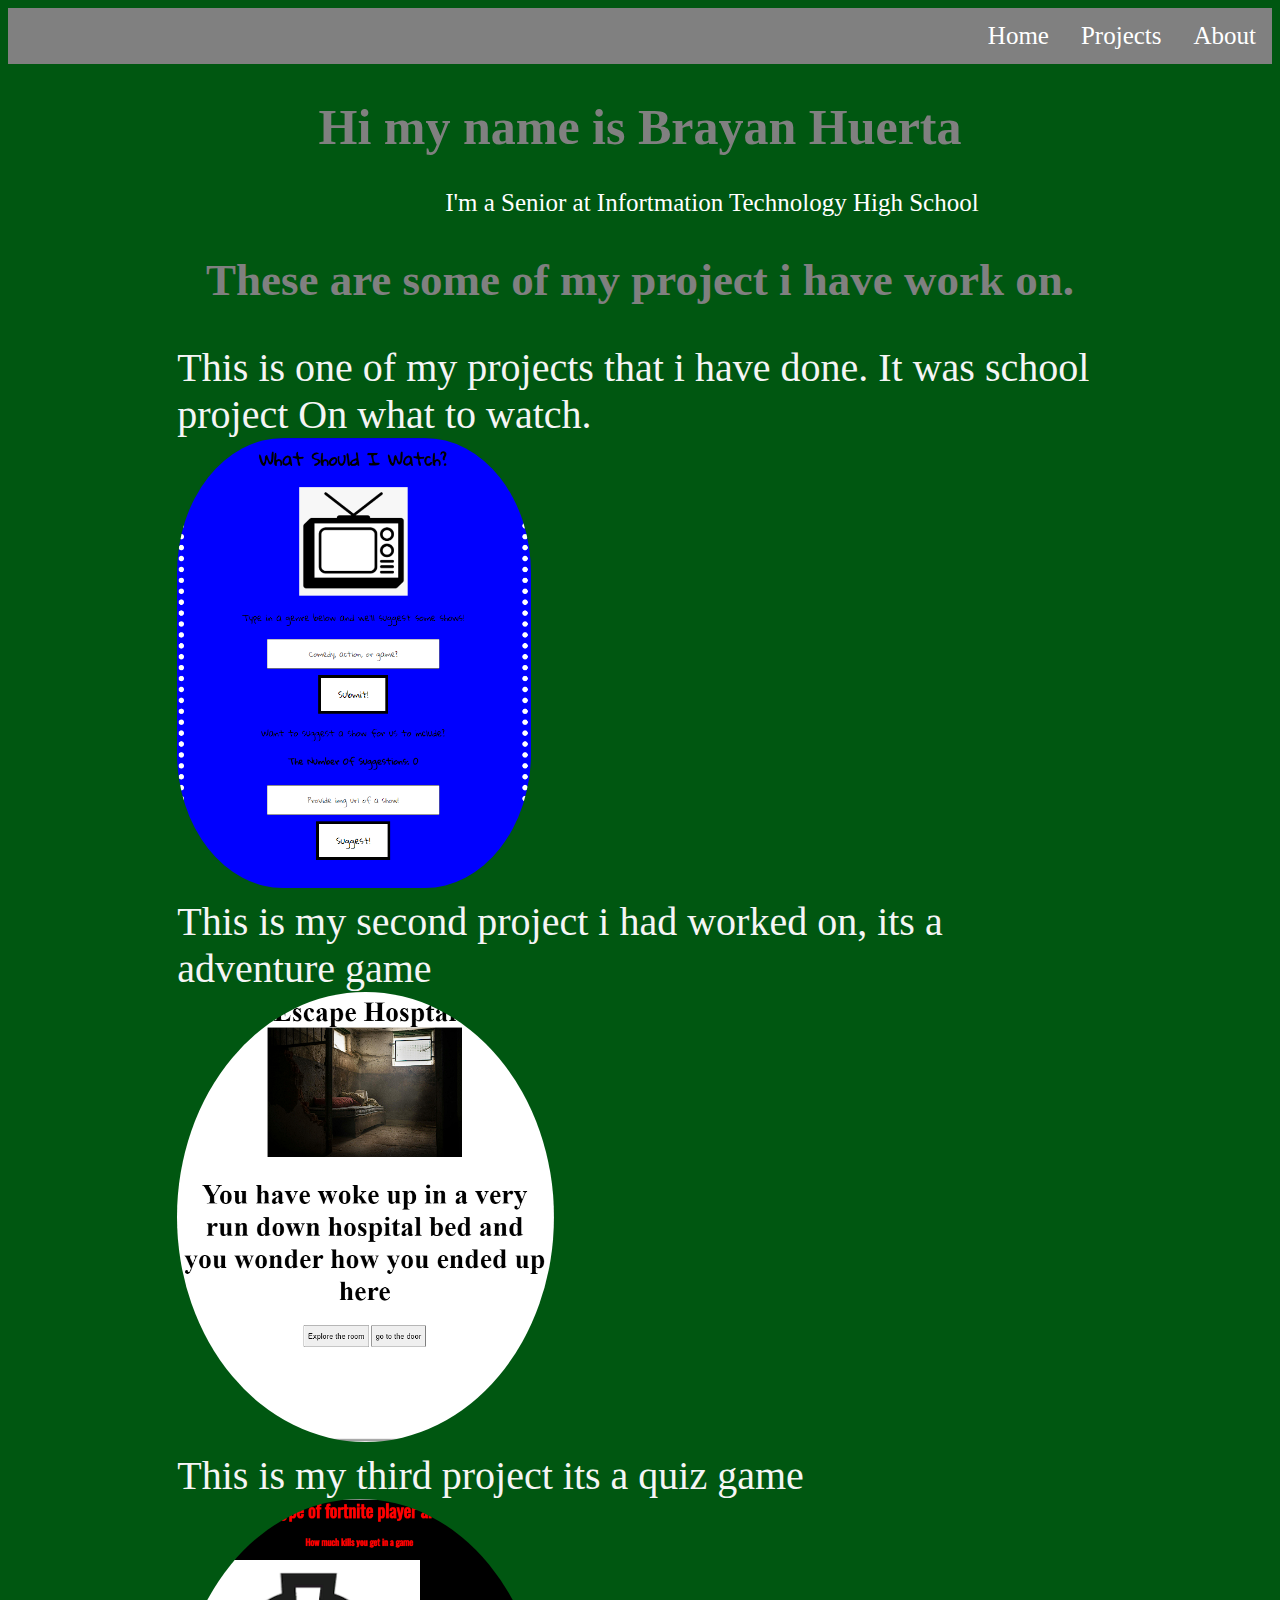
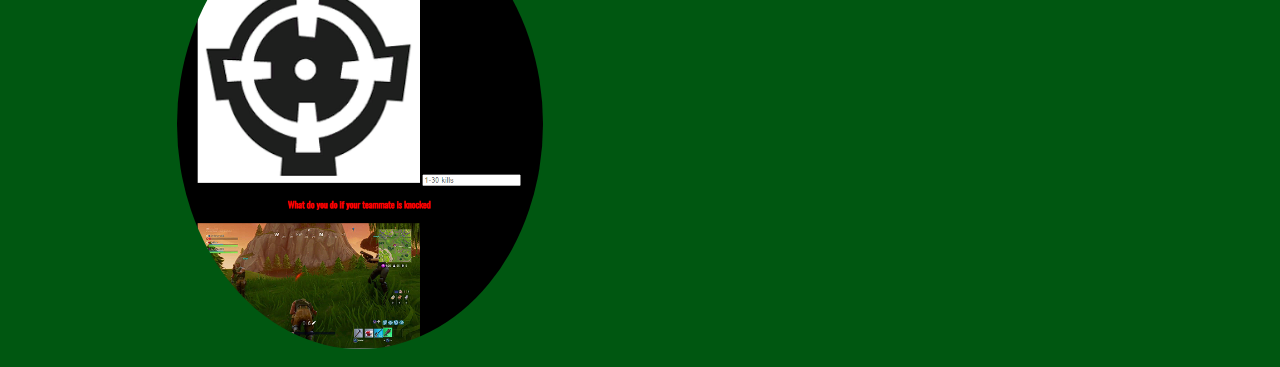
<file: portfolio-1/index.html>
<!doctype html>
<html>
<head>
<meta charset="UTF-8">
<title>Home Page</title>
<link rel="stylesheet" href="./style.css">
</head>

<body>
	<div class="topnav">
		<a class="navbar" href="./about.html">About</a>
  		 <a class= "navbar" href="./project.html">Projects</a>
 		 <a class= "navbar" href="./index.html">Home</a>
</div>
	
	<div>
	<h1 class="title">Hi my name is Brayan Huerta</h1>
	  <p class="words">&nbsp; &nbsp; &nbsp; &nbsp; &nbsp; &nbsp; &nbsp; &nbsp; &nbsp; &nbsp; &nbsp; &nbsp;I'm a Senior at Infortmation Technology High School
	  </p>
		
		<div class="heading-2">
		<h2>These are some of my project i have work on.</h2>
	  </div>
		
		
	
	<div class="projects">
	<p class="des-1">This is one of my projects that i have done. It was school project On what to watch. </p>
	  <a href="https://popcode.org/?snapshot=33bccb27-1271-4599-84d1-2d664c8d86ce"><img onmouseover="bigImg(this)" onmouseout="normalImg(this)" id="what-watch" src="photo/project 1.png" alt="Moive recommendation"></a>
		</div>
		
	  <div class="projects">
		<p class="des-1"> This is my second project i had worked on, its a adventure game </p>
			<a href="https://popcode.org/?snapshot=47a8c1ca-2fb1-4e18-be99-1b6e28c66f97"><img onmouseover="bigImg2(this)" onmouseout="normalImg2(this)" id="first-web" src="photo/project 3.png" alt="adventure game"></a>
		</div>
	  <div class="projects">
		<p class="des-1"> This is my third project its a quiz game </p>
	  <a href="https://popcode.org/?snapshot=e5744f81-639c-4190-9004-2687ea3cfe4f"><img onmouseover="bigImg2(this)" onmouseout="normalImg2(this)" id="first-web" src="photo/project 2.png" alt="Quiz game about fortnite"></a>
		</div>
	
	
	
</div>
<script src="script.js"></script>
</body>

</html>
</file>
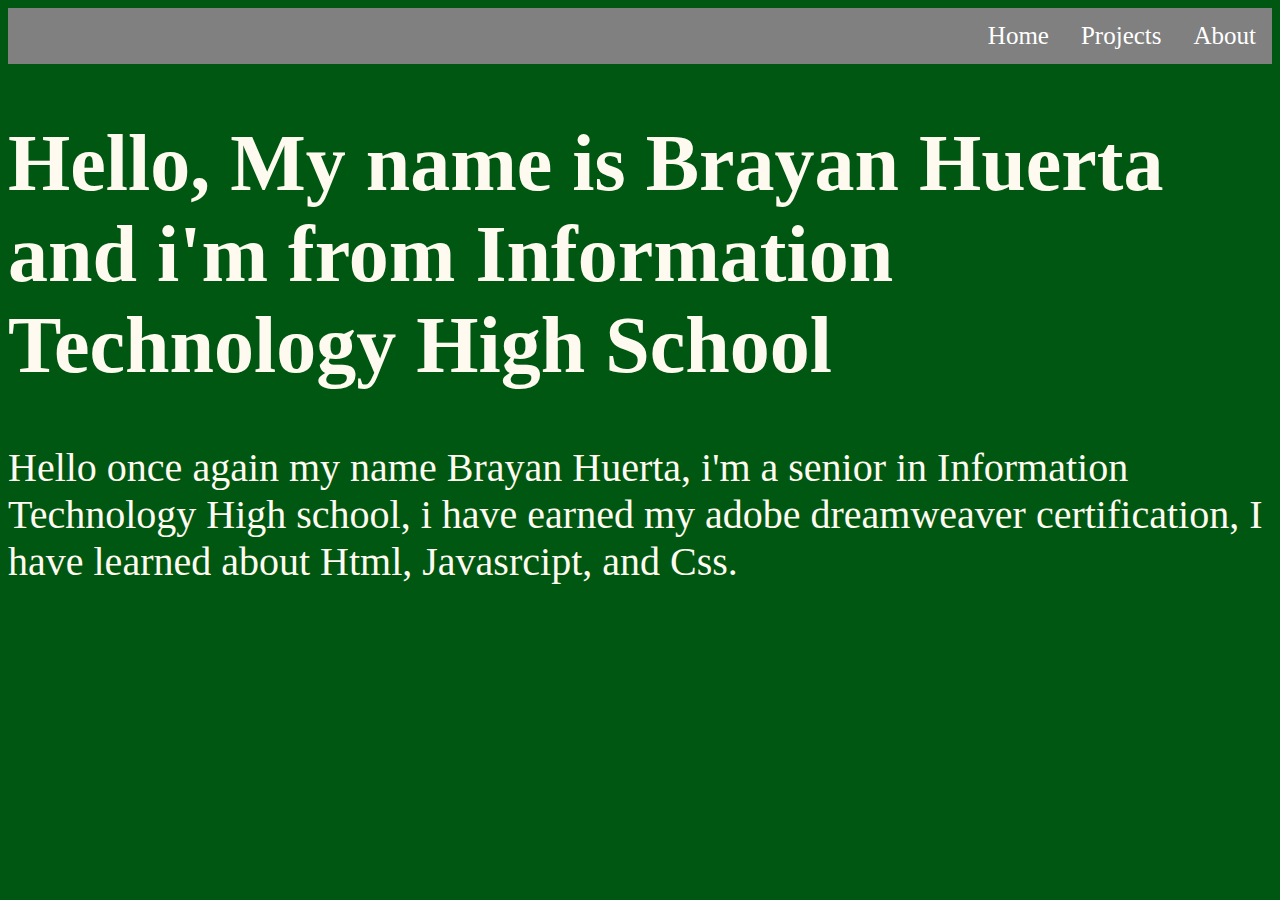
<file: portfolio-1/about.html>
<!doctype html>
<html>
<head>
<meta charset="UTF-8">
<title>Home Page</title>
<link rel="stylesheet" href="./style.css">
</head>

<body>
  <div class="topnav">
    <a class="navbar" href="./about.html">About</a>
       <a class= "navbar" href="./project.html">Projects</a>
     <a class= "navbar" href="./index.html">Home</a>
</div>

  <h1 class=h12>Hello, My name is Brayan Huerta and i'm from Information Technology High School</h1>
  <p class=about1>
    Hello once again my name Brayan Huerta, i'm a senior in Information Technology High school, i have earned my adobe dreamweaver certification, I have learned about Html, Javasrcipt, and Css.
  </p>
  </html>
</file>
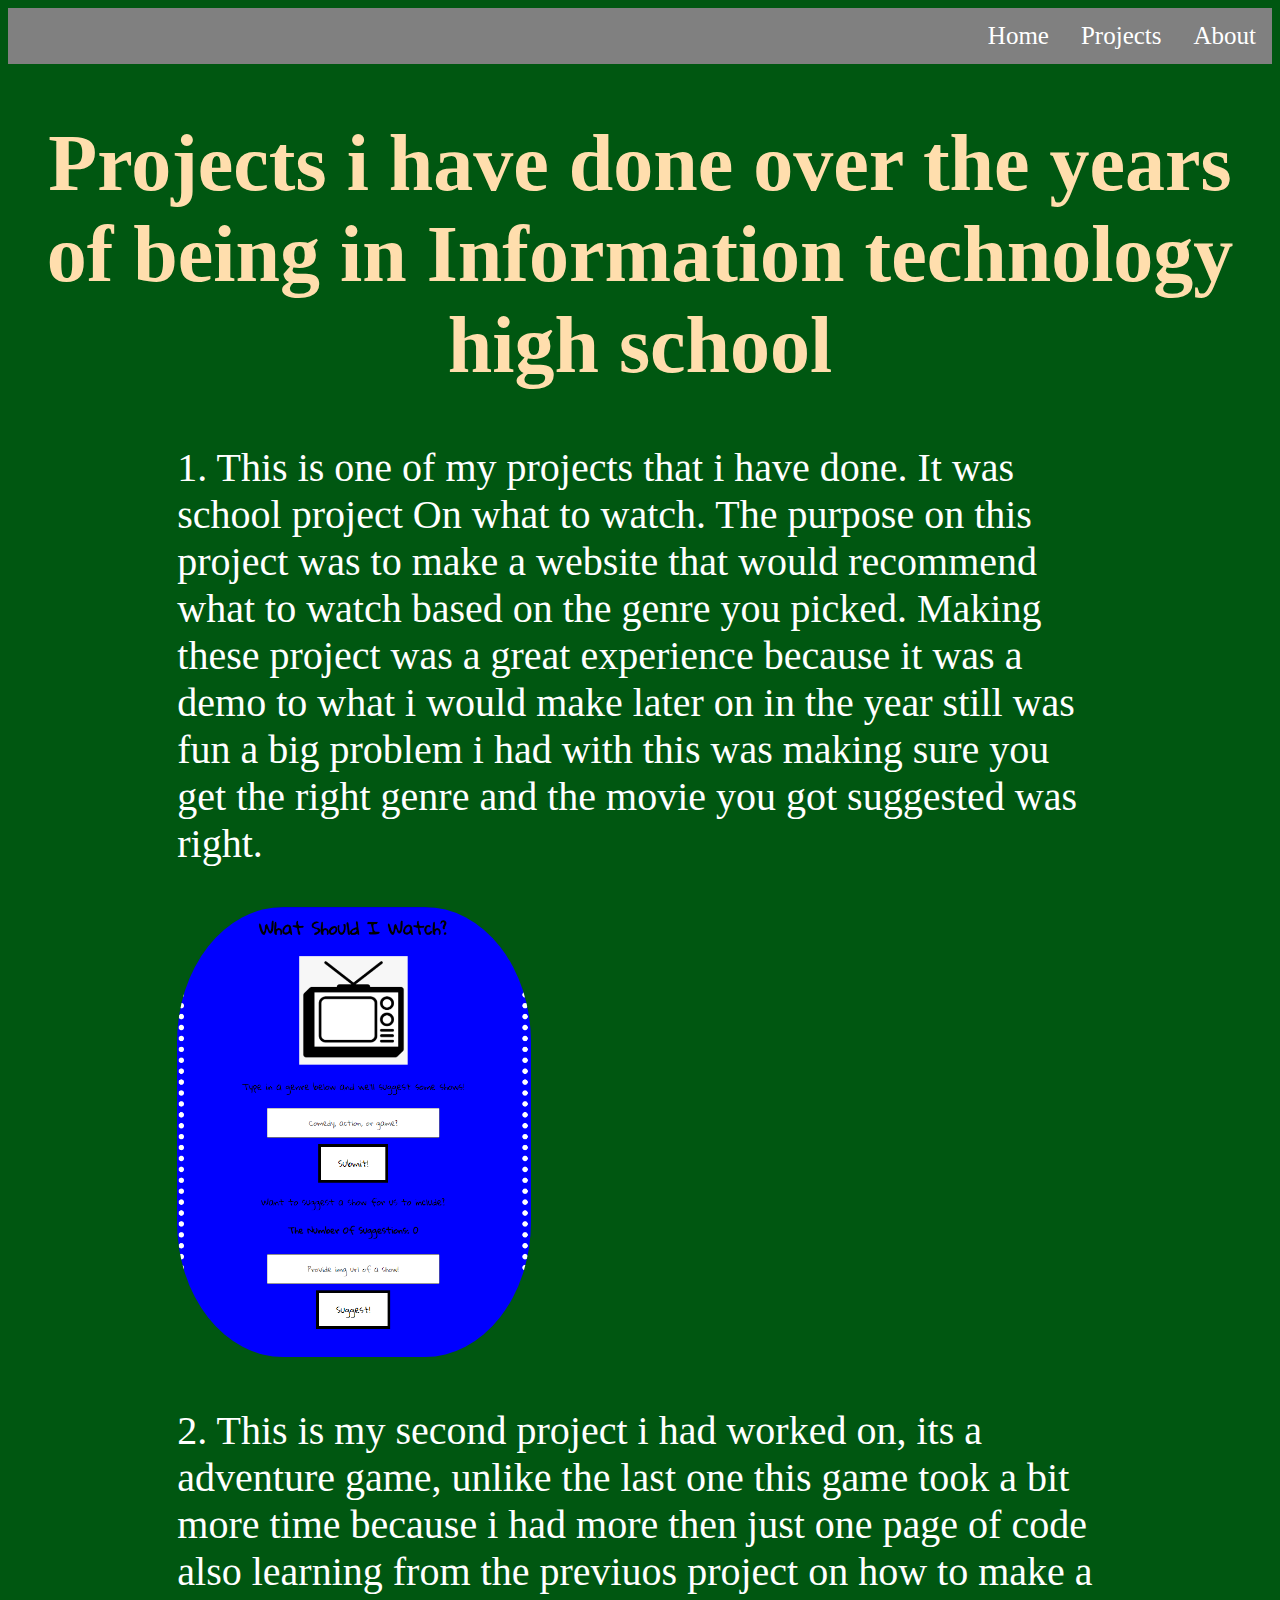
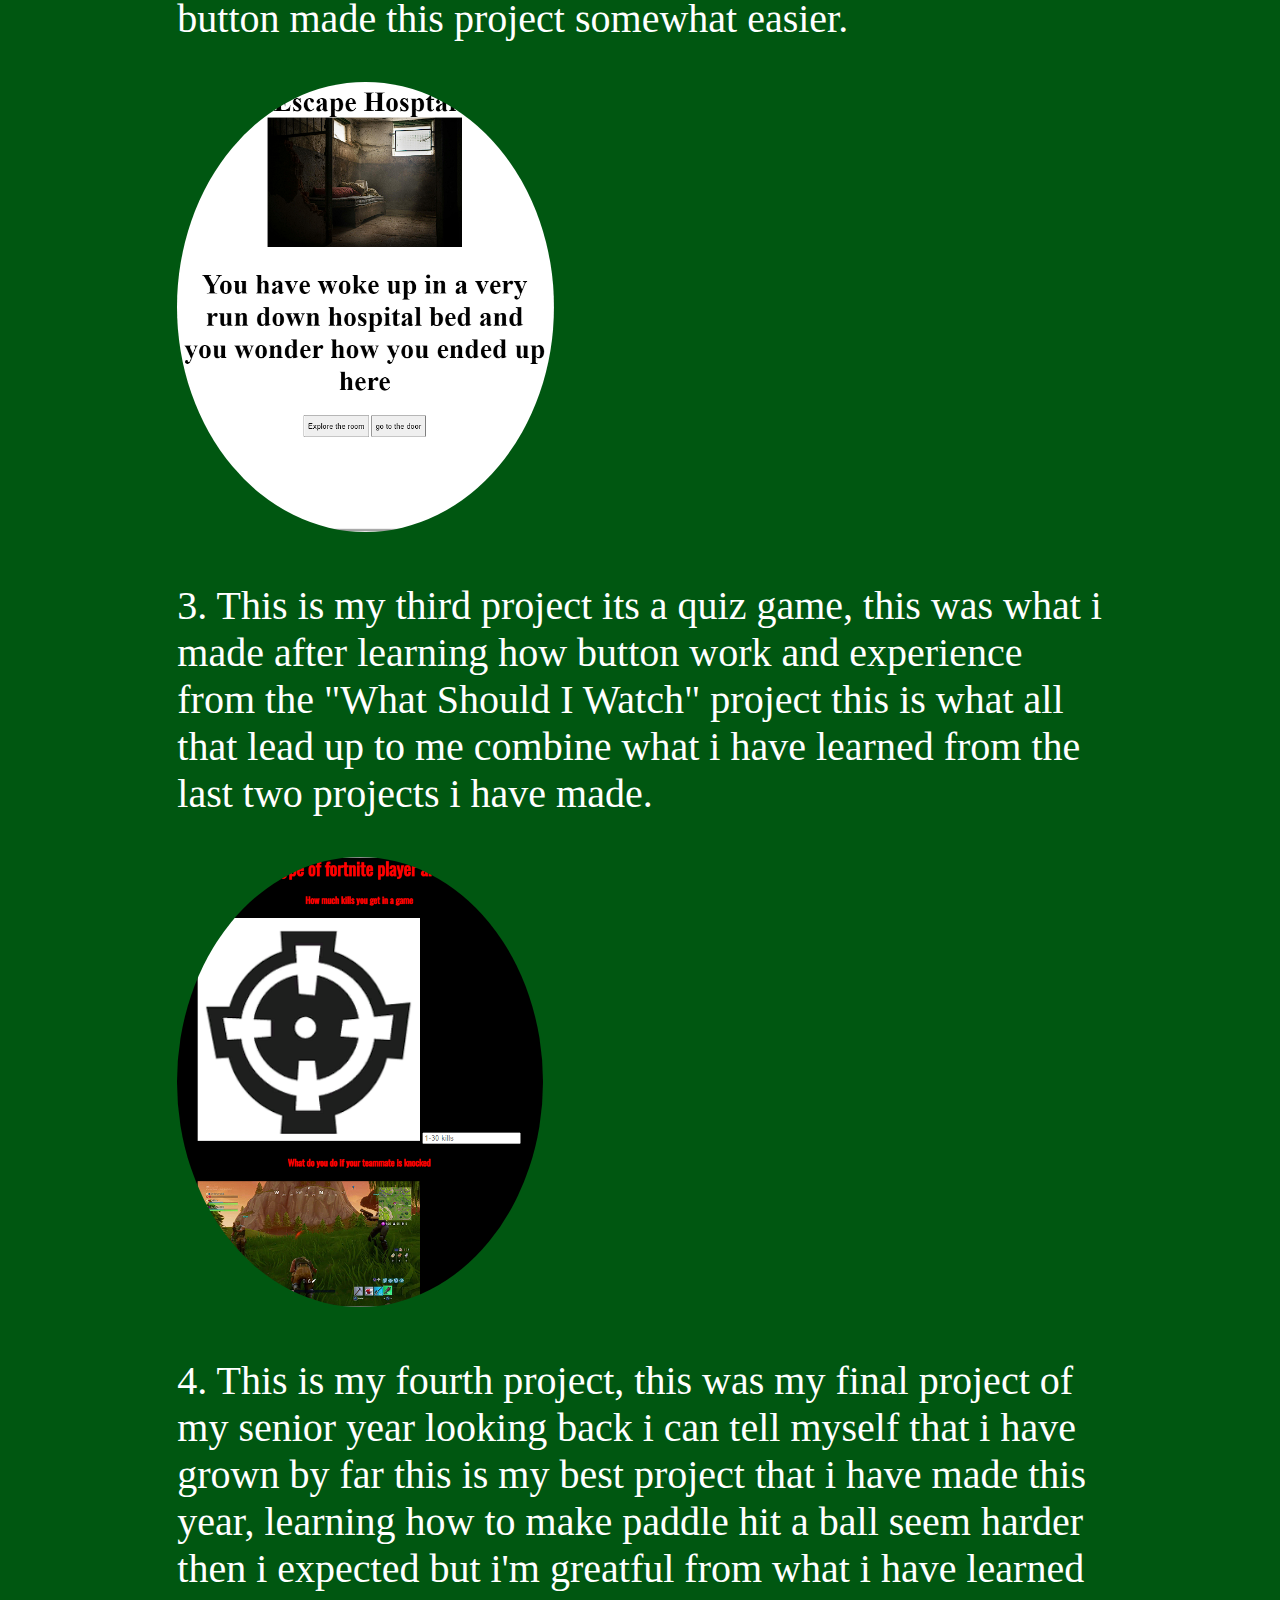
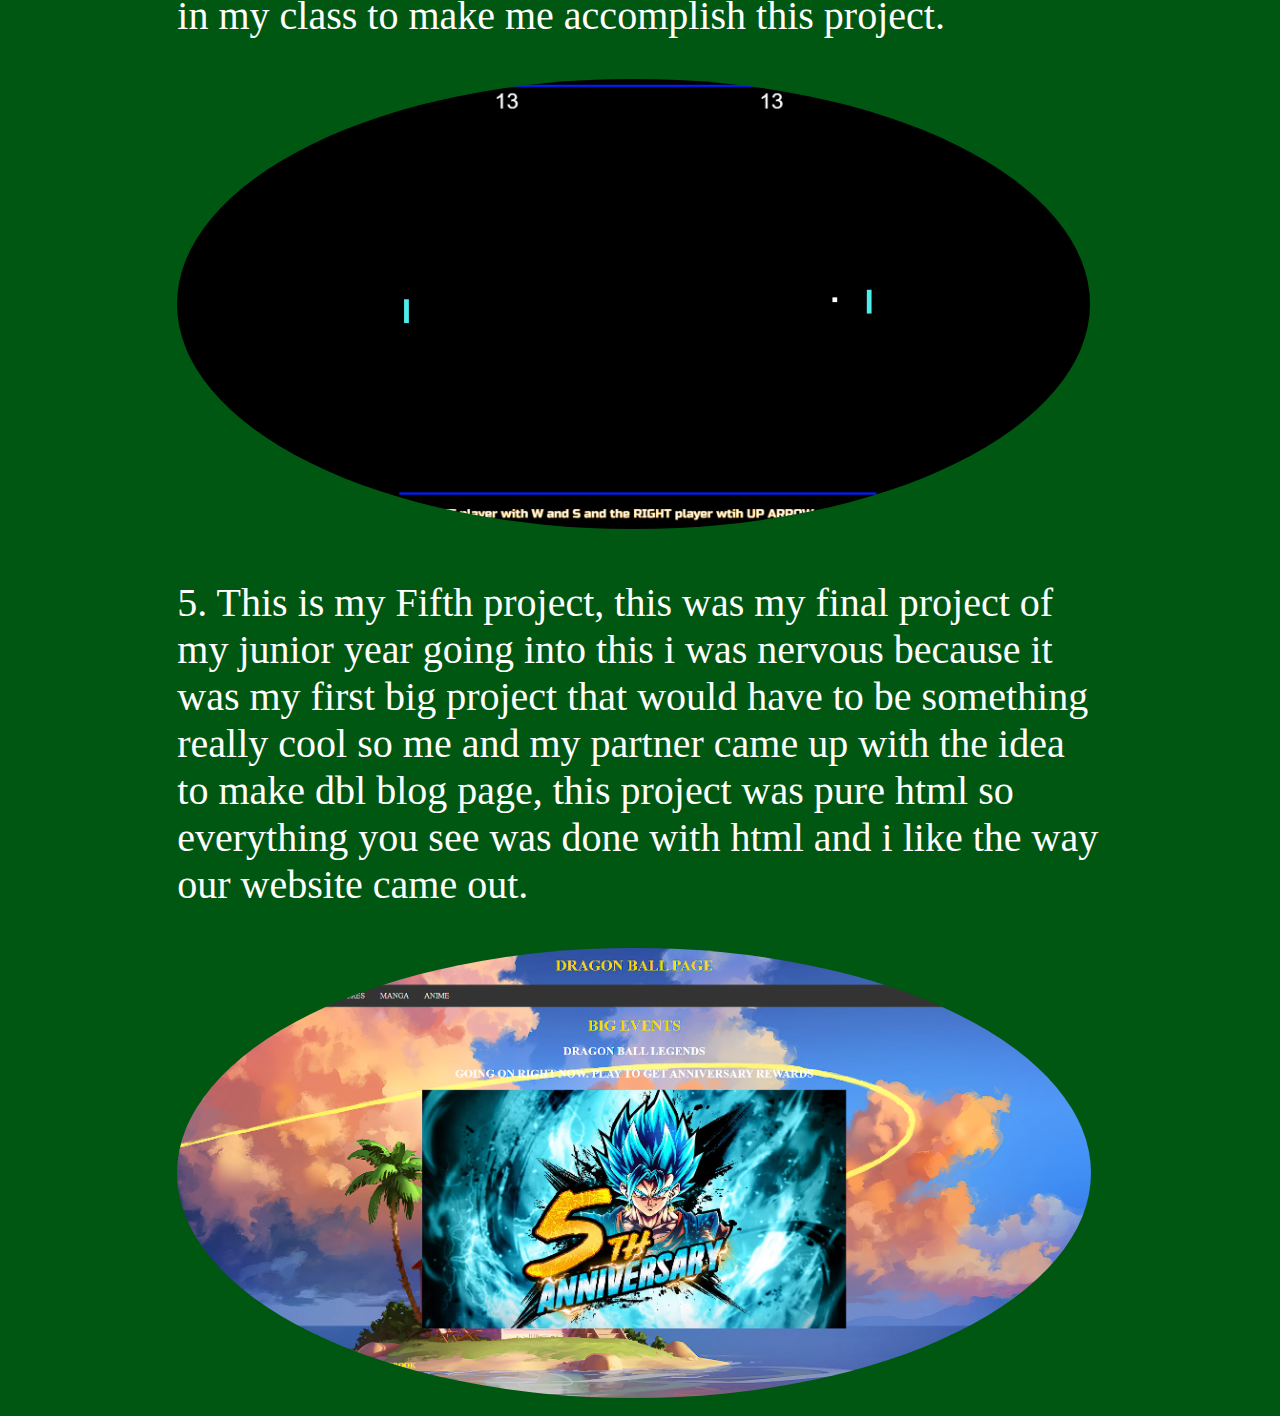
<file: portfolio-1/project.html>
<!doctype html>
<html>
<head>
<meta charset="UTF-8">
<title>Home Page</title>
<link rel="stylesheet" href="./style.css">
</head>


  <body>
    <div class="topnav">
      <a class="navbar" href="./about.html">About</a>
         <a class= "navbar" href="./project.html">Projects</a>
       <a class= "navbar" href="./index.html">Home</a>
  </div>

<h1 class="project23">Projects i have done over the years of being in Information technology high school</h1>
<div class="projects">
  <p class="des-2">1. This is one of my projects that i have done. It was school project On what to watch. The purpose on this project was to make a website that would recommend what to watch based on the genre you picked. Making these project was a great experience because it was a demo to what i would make later on in the year still was fun a big problem i had with this was making sure you get the right genre and the movie you got suggested was right. </p>
    <a href="https://popcode.org/?snapshot=33bccb27-1271-4599-84d1-2d664c8d86ce"><img onmouseover="bigImg(this)" onmouseout="normalImg(this)" id="what-watch" src="photo/project 1.png" alt="Moive recommendation"></a>
    </div>

    <div class="projects">
    <p class="des-2"> 2. This is my second project i had worked on, its a adventure game, unlike the last one this game took a bit more time because i had more then just one page of code also learning from the previuos project on how to make a button made this project somewhat easier. </p>
    <a href="https://popcode.org/?snapshot=47a8c1ca-2fb1-4e18-be99-1b6e28c66f97"><img onmouseover="bigImg2(this)" onmouseout="normalImg2(this)" id="first-web" src="photo/project 3.png" alt="adventure game"></a>
    </div>
    <div class="projects">
    <p class="des-2"> 3. This is my third project its a quiz game, this was what i made after learning how button work and experience from the "What Should I Watch" project this is what all that lead up to me combine what i have learned from the last two projects i have made.  </p>
    <a href="https://popcode.org/?snapshot=e5744f81-639c-4190-9004-2687ea3cfe4f"><img onmouseover="bigImg2(this)" onmouseout="normalImg2(this)" id="first-web" src="photo/project 2.png" alt="Quiz game about fortnite"></a>
    </div>
    <div class="projects">
      <p class="des-2"> 4. This is my fourth project, this was my final project of my senior year looking back i can tell myself that i have grown by far this is my best project that i have made this year, learning how to make paddle hit a ball seem harder then i expected but i'm greatful from what i have learned in my class to make me accomplish this project.  </p>
      <a href="https://github.com/vKillinq/pong-game.git"><img onmouseover="bigImg2(this)" onmouseout="normalImg2(this)" id="first-web" src="photo/pong 2.png" alt="Simple pong game"></a>
      </div>
    <div class="projects">
      <p class="des-2">5. This is my Fifth  project, this was my final project of my junior year going into this i was nervous because it was my first big project that would have to be something really cool so me and my partner came up with the idea to make dbl blog page, this project was pure html so everything you see was done with html and i like the way our website came out.  </p>
      <a href="https://codehs.com/sandbox/id/website-qcdYgT/run"><img onmouseover="bigImg2(this)" onmouseout="normalImg2(this)" id="first-web" src="photo/dbl.png" alt="Dbl blog page"></a>
      </div>
    

  <script src="script.js"></script>

</div>
</file>
<file: portfolio-1/style.css>
@charset "UTF-8";
/* CSS Document */
body{
  background-color:#005711;
  color: gray;
  font-size: 40px;

}
/* Add a black background color to the top navigation */
.topnav {
  background-color: gray;
  overflow: hidden;
  
}

/* Style the links inside the navigation bar */
.topnav a {
  float: right;
  color: white;
  text-align: center;
  padding: 14px 16px;
  text-decoration: none;
  font-size: 25px;
}

/* Change the color of links on hover */
.topnav a:hover {
  background-color: #ddd;
  color: black;
}

/* Add a color to the active/current link */
.topnav a.active {
  color: black;
}

.name{
  color: black;
  font-size: 20px;
  text-align: center;
  float: left;
  padding: 14px 16px;
}
.title{
  color: gray;
  text-align: center;
  font-size: 50px;
}
.heading-2{
  color: gray;
  text-align: center;
  font-size: 30px;
}

.words{
  font-size: 25px;
  text-align: center;

}
#img{
  margin-left: 60%;
}
.projects{
  margin-left: auto;
  margin-right: auto; 
  width:72.3vw;
  border: #E4DBDB;
}
#what-watch{
  border-radius: 30%;
  width: auto;
  height: 450px;
  margin-left: auto;
    margin-right: auto;
}
#first-web{
  border-radius: 50%;
  width: auto;
  height: 450px;
  margin-left: auto;
    margin-right: auto;

}
.des-1{
  font-size: 40px;
  margin-left: auto;
  margin: auto; 
  width:72.3vw;
  color:whitesmoke
}
#h1{
  text-align: center;
  
}
.des-2{
  color: white
}
.about1{
  color: floralwhite;
}
.h12{
  color: floralwhite;
}
.words{
  color: white;
}
.project23{
  color: navajowhite;
  text-align: center;
}
</file>
